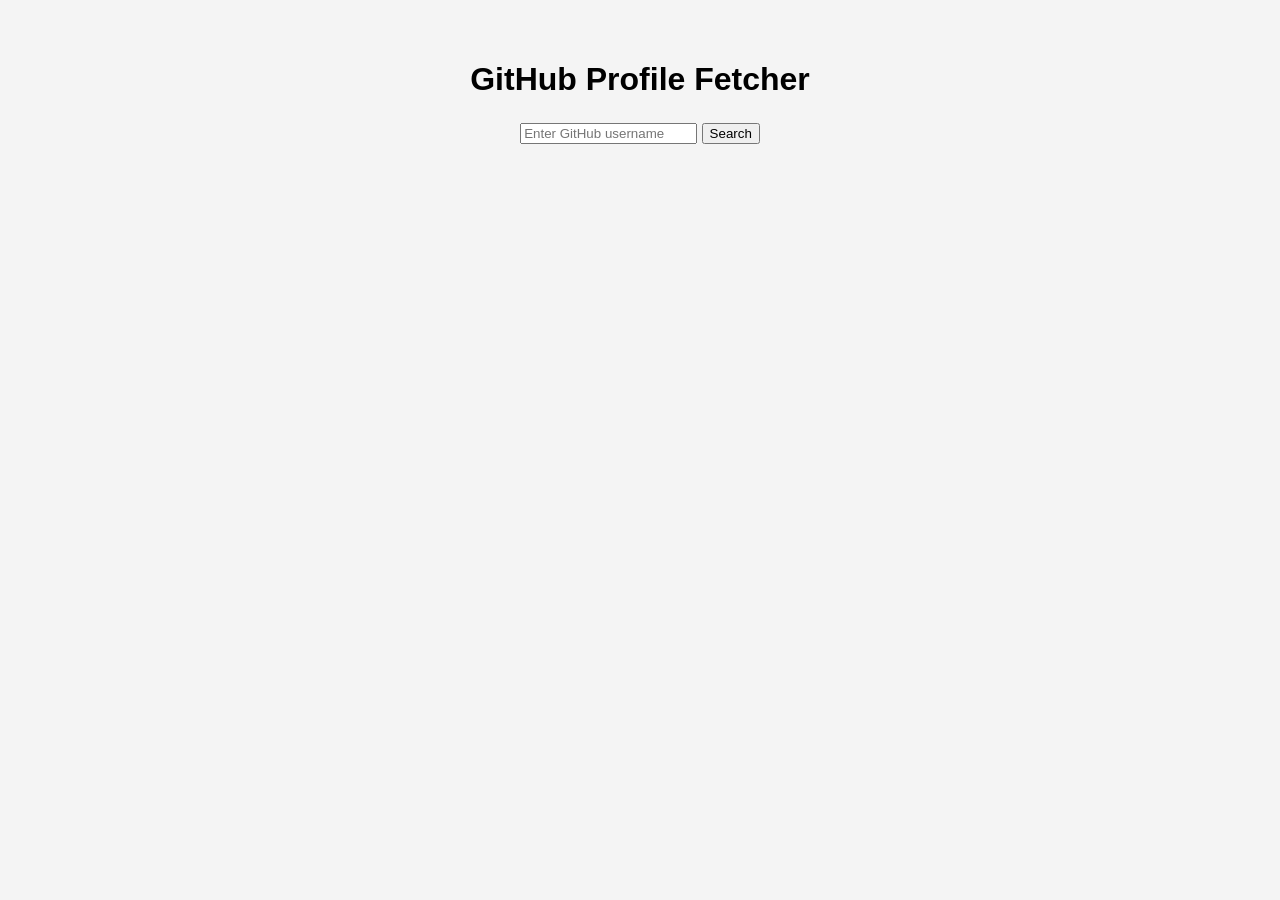
<file: day-12-asyn-fetch/index.html>
<!DOCTYPE html>
<html lang="en">
<head>
    <meta charset="UTF-8">
    <meta name="viewport" content="width=device-width, initial-scale=1.0">
    <title>GitHub Profile Fetcher</title>

    <link rel="stylesheet" href="style.css">
</head>

<body>

    <div class="container">

        <h1>GitHub Profile Fetcher</h1>

        <div class="search-box">
            <input
                type="text"
                id="username"
                placeholder="Enter GitHub username"
            >

            <button id="searchBtn">Search</button>
        </div>

        <p id="message"></p>

        <div id="profile"></div>

    </div>

    <script src="script.js"></script>

</body>
</html>
</file>
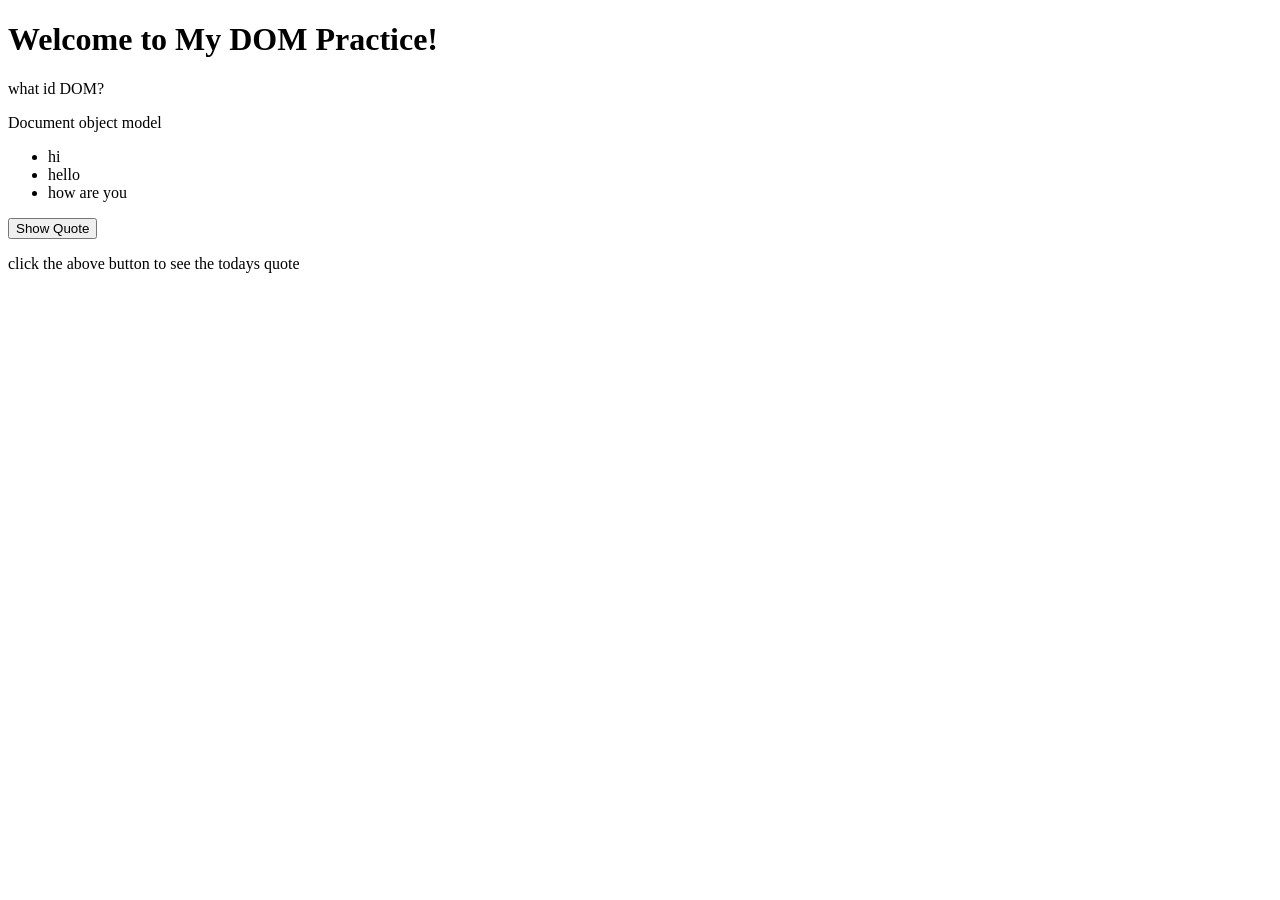
<file: day-7-DOM/assignment.html>
<!DOCTYPE html>
<html lang="en">
<head>
    <meta charset="UTF-8">
    <meta name="viewport" content="width=device-width, initial-scale=1.0">
    <title>Day-7-DoM</title>
</head>
<body>
    <h1 id="head">"welcome to JS"</h1>


    <p class="paragraph">what id DOM?</p>
    <p class="paragraph">Document object model</p>

    <ul id="list">
        <li>hi</li>
        <li>hello</li>
        <li>how are you</li>
    </ul>
    <button id="quote-bt">Show Quote</button>
    <p id="quote">click the above button to see the todays quote</p>

</body>
<script src="/day-7-DOM/assignment.js"></script>
</html>
</file>
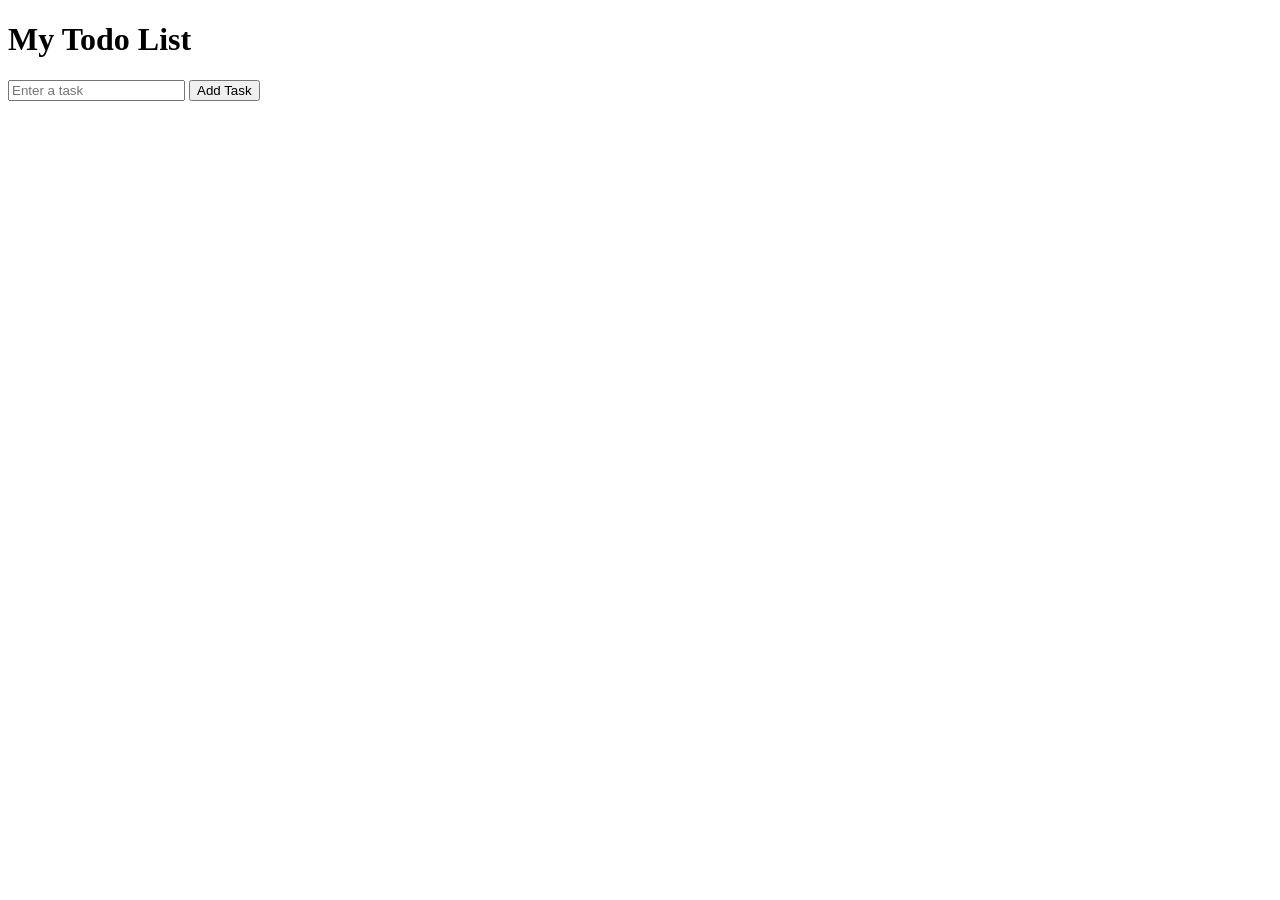
<file: day-8-dom-event/assignment.html>
<!DOCTYPE html>
<html lang="en">

<head>
    <meta charset="UTF-8">
    <meta name="viewport" content="width=device-width, initial-scale=1.0">
    <title>Todo List</title>

    <link rel="stylesheet" href="style.css">
</head>

<body>

    <h1>My Todo List</h1>

    <input type="text" id="taskInput" placeholder="Enter a task">

    <button id="addButton">Add Task</button>

    <ul id="taskList"></ul>

    <script src="script.js"></script>
</body>

</html>
</file>
<file: day-12-asyn-fetch/style.css>
body {
    font-family: Arial, sans-serif;
    background-color: #f4f4f4;
    margin: 0;
    padding: 40px;
}

.container {
    max-width: 500px;
    margin: auto;
    text-align: center;
}

h1 {
    margin-bottom: 25px;
}

/* .search-box {
    display: flex;
    gap: 10px;
}

input {
    flex: 1;
    padding: 12px;
    font-size: 16px;
}

button {
    padding: 12px 20px;
    cursor: pointer;
}

#message {
    margin: 20px;
}

.profile-card {
    background: white;
    padding: 25px;
    margin-top: 20px;
    border-radius: 10px;
}

.avatar {
    width: 120px;
    height: 120px;
    border-radius: 50%;
}

.username {
    color: #666;
}

.bio {
    margin: 20px 0;
}

.repos {
    font-size: 18px;
} */
</file>
<file: day-8-dom-event/style.css>
.completed {
    text-decoration: line-through;
}
</file>
